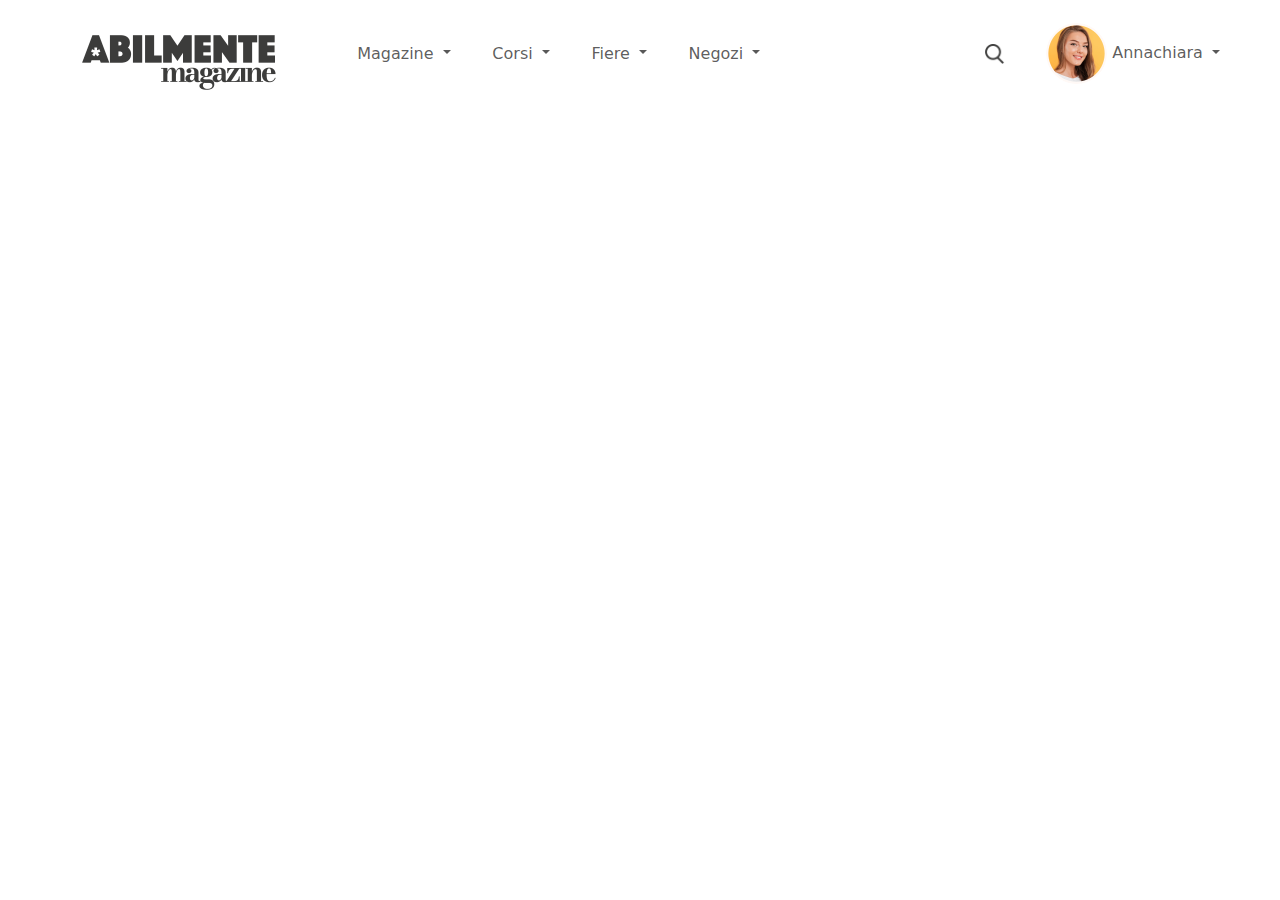
<file: index.html>
<!doctype html>
<html lang="en">
  <head>
    <meta charset="utf-8">
    <meta name="viewport" content="width=device-width, initial-scale=1">
    <link rel="stylesheet" href="https://cdn.jsdelivr.net/npm/bootstrap@5.3.0-alpha1/dist/css/bootstrap.min.css">
    <link rel="stylesheet" href="https://cdn.jsdelivr.net/npm/bootstrap@5.3.0-alpha1/dist/js/bootstrap.bundle.min.js">
    <link rel="stylesheet" href="style.css">
    <title>Bootstrap demo</title>
  </head>
  <body>
    
    <nav class="navbar navbar-expand-lg">
      <div class="container-fluid">
          <a class="navbar-brand" href="#">
            <img src="pic/LogL.png" class="log">
          </a>
          <button class="navbar-toggler" type="button" data-bs-toggle="collapse" data-bs-target="#navbarSupportedContent" aria-controls="navbarSupportedContent" aria-expanded="false" aria-label="Toggle navigation">
            <span class="navbar-toggler-icon"></span>
          </button>
          <div class="collapse navbar-collapse" id="navbarSupportedContent">
            <ul class="navbar-nav me-auto mb-2 mb-lg-0">
              <li class="nav-item dropdown">
                <a class="nav-link dropdown-toggle"  href="#" role="button" data-bs-toggle="dropdown" aria-expanded="false">
                    Magazine
                </a>
                <ul class="dropdown-menu">
                  <li><a class="dropdown-item" href="#">Action</a></li>
                  <li><a class="dropdown-item" href="#">Another action</a></li>
                  <li><hr class="dropdown-divider"></li>
                  <li><a class="dropdown-item" href="#">Something else here</a></li>
                </ul>
              </li>
              <li class="nav-item dropdown" >
                <a class="nav-link dropdown-toggle" href="#" role="button" data-bs-toggle="dropdown" aria-expanded="false">
                    Corsi
                </a>
                <ul class="dropdown-menu">
                  <li><a class="dropdown-item" href="#">Action</a></li>
                  <li><a class="dropdown-item" href="#">Another action</a></li>
                  <li><hr class="dropdown-divider"></li>
                  <li><a class="dropdown-item" href="#">Something else here</a></li>
                </ul>
              </li>
              <li class="nav-item dropdown" >
                <a class="nav-link dropdown-toggle" href="#" role="button" data-bs-toggle="dropdown" aria-expanded="false">
                    Fiere
                </a>
                <ul class="dropdown-menu">
                  <li><a class="dropdown-item" href="#">Action</a></li>
                  <li><a class="dropdown-item" href="#">Another action</a></li>
                  <li><hr class="dropdown-divider"></li>
                  <li><a class="dropdown-item" href="#">Something else here</a></li>
                </ul>
              </li>
              <li class="nav-item dropdown" >
                <a class="nav-link dropdown-toggle" href="#" role="button" data-bs-toggle="dropdown" aria-expanded="false">
                    Negozi
                </a>
                <ul class="dropdown-menu">
                  <li><a class="dropdown-item" href="#">Action</a></li>
                  <li><a class="dropdown-item" href="#">Another action</a></li>
                  <li><hr class="dropdown-divider"></li>
                  <li><a class="dropdown-item" href="#">Something else here</a></li>
                </ul>
              </li>

            </ul>

              <ul id="avatar_b" class="navbar-nav ms-auto mb-2 mb-lg-0">
                <li class="nav-item" id="top">
                  <a class="nav-link active" aria-current="page" href="#">
                    <img src="pic/search2.png" class="search">
                  </a>
                </li>
                <a class="nav-link dropdown-toggle" href="#" role="button" data-bs-toggle="dropdown" aria-expanded="false">
                  <img src="pic/AvaL.png" class="avat">  
                  <span class="tilte">Annachiara</span>
                </a>
                <ul class="dropdown-menu">
                  <li><a class="dropdown-item" href="#">Action</a></li>
                  <li><a class="dropdown-item" href="#">Another action</a></li>
                  <li><hr class="dropdown-divider"></li>
                  <li><a class="dropdown-item" href="#">Something else here</a></li>
                </ul>
        
            
           
          </div>
        </div>
      </nav>


  </body>
</html>
</file>
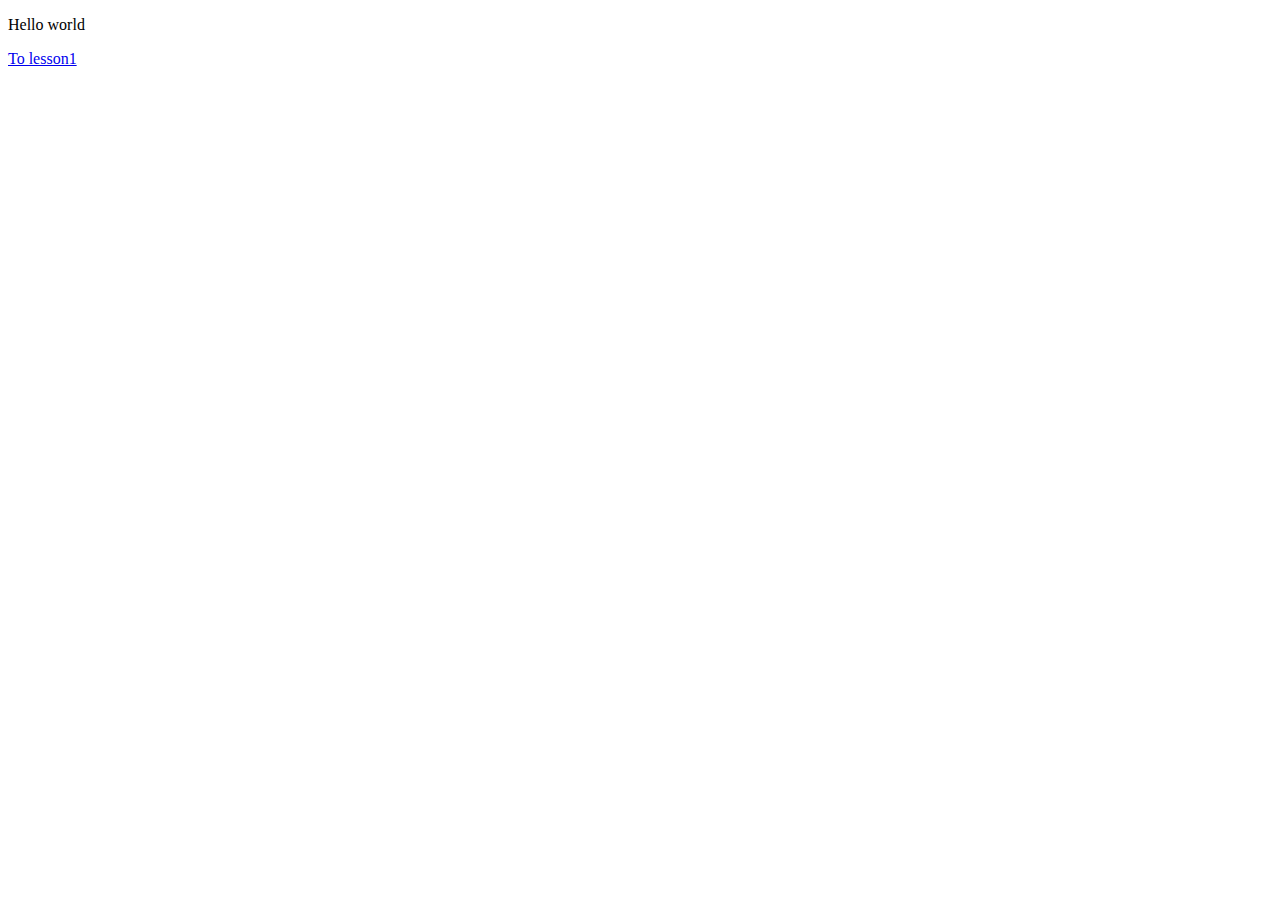
<file: pic/index.html>
<!DOCTYPE html>
<html lang="en">
<head>
    <meta charset="UTF-8">
    <meta http-equiv="X-UA-Compatible" content="IE=edge">
    <meta name="viewport" content="width=device-width, initial-scale=1.0">
    <title>Document</title>
</head>
<body>
  <p>Hello world</p> 
   <a href="lesson1.html">To lesson1</a>
</body>
</html>
</file>
<file: style.css>
.log{
    width: 206px;
    height: 66px;
    margin-left: 5vw;
    margin-top: 15px;
}
li{
    /* text-align: center;
	vertical-align: middle; */
    padding-right: 2vw;
    /* height: 37px; */
}
ul{
    margin-left: 4vw;
}
.avat{
    width: 61px;
    height: 61px;
    border-radius: 31px;
}
a{
    text-align: center;
	vertical-align: middle
}
#top{
    padding-top: 26px;
    --bs-nav-link-padding-y: 0;
}
.search{
    width: 20px;
    height: 20px;
}
#avatar_b{
    padding-right: 40px;
}
</file>
